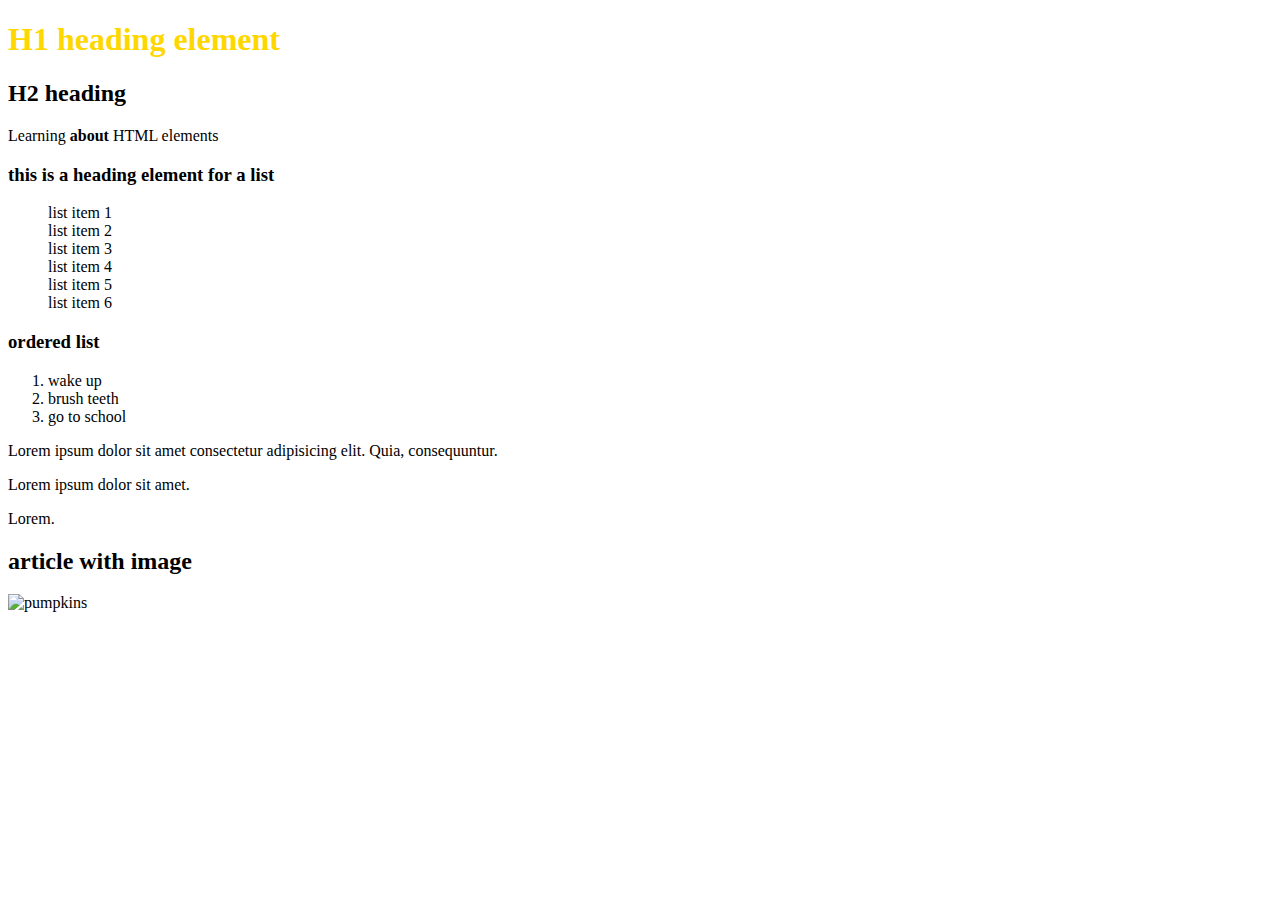
<file: index.html>
<!DOCTYPE html>
<html lang="en">
  <head>
    <meta charset="UTF-8" />
    <meta name="viewport" content="width=device-width, initial-scale=1.0" />
    <title>HTML elements</title>
    <link rel="stylesheet" href="css/style.css" />
  </head>
  <body>
    <div class="container">
      <h1>H1 heading element</h1>
      <article id="main-article">
        <h2>H2 heading</h2>
        <p>Learning <strong>about</strong> HTML elements</p>
        <h3>this is a heading element for a list</h3>
        <ul>
          <li>list item 1</li>
          <li>list item 2</li>
          <li>list item 3</li>
          <li>list item 4</li>
          <li>list item 5</li>
          <li>list item 6</li>
        </ul>
        <h3>ordered list</h3>
        <ol>
          <li>wake up</li>
          <li>brush teeth</li>
          <li>go to school</li>
        </ol>
      </article>
      <article>
        <p>
          Lorem ipsum dolor sit amet consectetur adipisicing elit. Quia,
          consequuntur.
        </p>
        <p>Lorem ipsum dolor sit amet.</p>
        <p>Lorem.</p>
        <h2>article with image</h2>
        <img scr="images/pumpkins.jpg" alt="pumpkins" />
      </article>
    </div>
  </body>
</html>
</file>
<file: css/style.css>
h1 {
    color: gold;
}
p {
    /* font-weight: bold; */
    
}
ul {
    list-style: none;
}
img {
    width: 100px;
    height: 100px;
    
}
</file>
